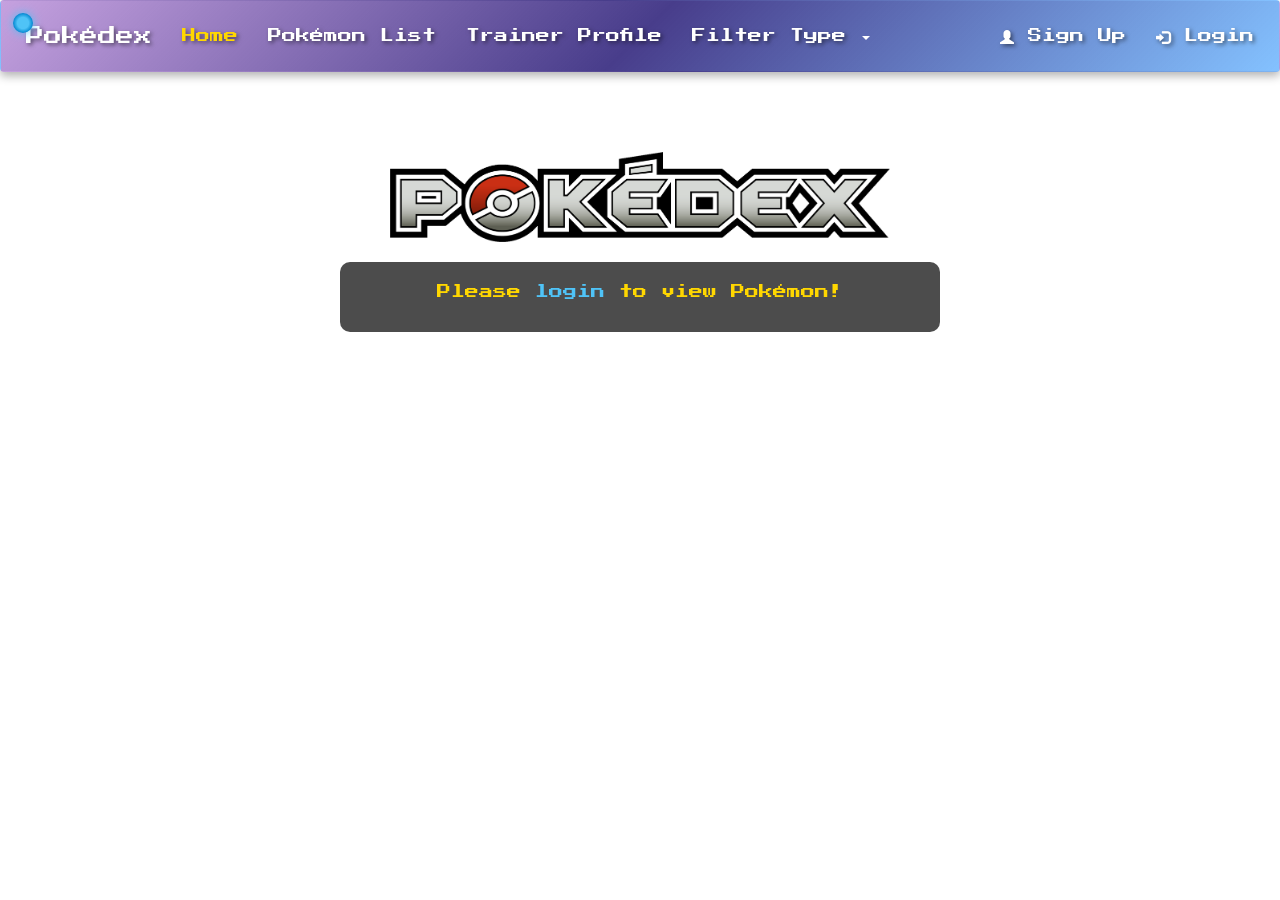
<file: Main/index.html>
<!DOCTYPE html>
<html lang="en">
<head>
    <meta charset="UTF-8">
    <meta name="viewport" content="width=device-width, initial-scale=1.0">
    <title>Pokédex</title>
    <link rel="stylesheet" href="some.css">
    <link rel="stylesheet" href="https://maxcdn.bootstrapcdn.com/bootstrap/3.4.1/css/bootstrap.min.css">
    <script src="https://ajax.googleapis.com/ajax/libs/jquery/3.7.1/jquery.min.js"></script>
    <script src="https://maxcdn.bootstrapcdn.com/bootstrap/3.4.1/js/bootstrap.min.js"></script>
</head>
<body>
    <nav class="navbar">
        <div class="container-fluid">
            <div class="navbar-header">
                <a class="navbar-brand" href="#">Pokédex</a>
            </div>
            <ul class="nav navbar-nav">
                <li class="active"><a href="#" data-require-login="false">Home</a></li>
                <li><a href="#" data-require-login="true">Pokémon List</a></li>
                <li><a href="#" data-require-login="true">Trainer Profile</a></li>
                <li class="dropdown">
                    <a href="#" class="dropdown-toggle" data-toggle="dropdown" data-require-login="true">Filter Type <b class="caret"></b></a>
                    <ul class="dropdown-menu">
                        <li><a href="#" onclick="filterType('all')">All</a></li>
                        <li><a href="#" onclick="filterType('grass')">Grass</a></li>
                        <li><a href="#" onclick="filterType('fire')">Fire</a></li>
                        <li><a href="#" onclick="filterType('water')">Water</a></li>
                        <li><a href="#" onclick="filterType('electric')">Electric</a></li>
                        <li><a href="#" onclick="filterType('psychic')">Psychic</a></li>
                        <li><a href="#" onclick="filterType('dragon')">Dragon</a></li>
                    </ul>
                </li>
            </ul>
            <ul class="nav navbar-nav navbar-right" id="auth-nav">
                <li><a href="#" id="signUpBtn"><span class="glyphicon glyphicon-user"></span> Sign Up</a></li>
                <li><a href="#" id="loginBtn"><span class="glyphicon glyphicon-log-in"></span> Login</a></li>
            </ul>
        </div>
    </nav>

    <style>
        @import url('https://fonts.googleapis.com/css2?family=Press+Start+2P&display=swap');
    </style>

    <div class="content">
        <img src="logo.png" alt="pokedex" class="pokedex-logo">
        <div id="list"></div>
        <div id="not-logged-in" class="not-logged-in">
            <p>Please <a href="#" id="loginPrompt">login</a> to view Pokémon!</p>
        </div>
        <div class="load-more">
            <button id="loadMoreBtn">Load More Pokémon</button>
        </div>
    </div>

    <div id="signUpModal" class="modal">
        <div class="modal-content">
            <span class="close">×</span>
            <h2>Sign Up</h2>
            <form id="signUpForm">
                <input type="text" id="signUpUsername" placeholder="Username" required>
                <input type="password" id="signUpPassword" placeholder="Password" required>
                <button type="submit">Sign Up</button>
            </form>
        </div>
    </div>

    <div id="loginModal" class="modal">
        <div class="modal-content">
            <span class="close">×</span>
            <h2>Login</h2>
            <form id="loginForm">
                <input type="text" id="loginUsername" placeholder="Username" required>
                <input type="password" id="loginPassword" placeholder="Password" required>
                <button type="submit">Login</button>
            </form>
        </div>
    </div>

    <video autoplay loop muted playsinline id="bg-video">
        <source src="FpLlm58JY2xnANt_Pokemon Room_6_170756.mp4" type="video/mp4">
    </video>

    <script src="home.js"></script>
</body>
</html>
</file>
<file: Main/some.css>
* {
    margin: 0;
    padding: 0;
    box-sizing: border-box;
}

body {
    background: transparent;
    color: #fff;
    overflow-x: hidden;
}

#bg-video {
    position: fixed;
    top: 0;
    left: 0;
    width: 100vw;
    height: 100vh;
    object-fit: cover;
    z-index: -1;
    filter: blur(5.5px);
}

.navbar {
    position: fixed;
    top: 0;
    left: 0;
    width: 100%;
    margin: 0;
    padding: 10px;
    background: linear-gradient(135deg, #6a0dad63, #483D8B, #1e8fff8c);
    border-bottom: 3px solid #d32f2f;
    box-shadow: 0 4px 10px rgba(0, 0, 0, 0.3);
    z-index: 1000;
}

.navbar::before {
    content: '';
    position: absolute;
    top: 12px;
    left: 12px;
    width: 20px;
    height: 20px;
    background: radial-gradient(circle, #4fc3f7 40%, #0288d1 70%);
    border-radius: 50%;
    box-shadow: 0 0 10px #4fc3f7;
}

.navbar-brand, .nav a {
    font-family: 'Press Start 2P', cursive;
    color: #fff !important;
    text-shadow: 2px 2px 4px rgba(0, 0, 0, 0.5);
}

.navbar .active a {
    color: #ffd700 !important;
}

.nav a:hover {
    color: #ffd700 !important;
}

.dropdown-menu {
    background: #483D8B;
    border: 2px solid #d32f2f;
    border-radius: 5px;
}

.dropdown-menu a {
    color: #fff !important;
    font-family: 'Press Start 2P', cursive;
    font-size: 0.9em;
    padding: 10px !important;
}

.dropdown-menu a:hover {
    background: #0288d1 !important;
    color: #ffd700 !important;
}

.content {
    margin-top: 80px;
    margin-bottom: 60px; 
}

.pokedex-logo {
    display: block;
    margin: 20px auto;
    max-width: 500px;
    height: auto;
}

.not-logged-in {
    text-align: center;
    padding: 20px;
    background: rgba(0, 0, 0, 0.7);
    border-radius: 10px;
    max-width: 600px;
    margin: 20px auto;
}

.not-logged-in p {
    font-family: 'Press Start 2P', cursive;
    font-size: 1em;
    color: #ffd700;
}

.not-logged-in a {
    color: #4fc3f7;
    text-decoration: none;
}

.not-logged-in a:hover {
    color: #0288d1;
}

#list {
    display: grid;
    grid-template-columns: repeat(auto-fit, minmax(200px, 1fr));
    gap: 20px;
    padding: 20px;
    max-width: 1200px;
    margin: 0 auto;
    position: relative;
    z-index: 1;
}

.item {
    background: linear-gradient(135deg, #5165ffd4, #548dffc8, #d2dfffbc);
    border: 3px solid #d32f2f;
    border-radius: 10px;
    box-shadow: 0 2px 5px rgba(0, 0, 0, 0.1);
    text-align: center;
    padding: 15px;
    transition: transform 0.3s, box-shadow 0.3s;
}

.item:hover {
    transform: translateY(-5px);
    box-shadow: 0 4px 10px rgba(0, 0, 0, 0.2);
}

.item a {
    text-decoration: none;
}

.pokemon-img {
    width: 120px;
    height: 120px;
    object-fit: contain;
    margin-bottom: 5px;
    transition: transform 0.3s;
}

.item:hover .pokemon-img {
    transform: scale(1.1);
}

.item h3 {
    font-family: 'Press Start 2P', cursive;
    font-size: 15px;
    color: #ffffff;
    margin: 0;
    text-transform: capitalize;
    text-shadow: 1px 1px 2px rgba(0, 0, 0, 0.5);
}

.load-more {
    position: fixed;
    bottom: 10px;
    left: 50%;
    transform: translateX(-50%);
    z-index: 1000;
}

#loadMoreBtn {
    padding: 12px 30px;
    background: #ff4500;
    color: #fff;
    border: 2px solid #d32f2f;
    border-radius: 8px;
    font-family: 'Press Start 2P', cursive;
    font-size: 0.9em;
    cursor: pointer;
    transition: background 0.3s, transform 0.2s;
}

#loadMoreBtn:hover {
    background: #d32f2f;
    transform: scale(1.05);
}

#loadMoreBtn:disabled {
    background: #666;
    cursor: not-allowed;
    border-color: #333;
}

.modal {
    display: none;
    position: fixed;
    top: 0;
    left: 0;
    width: 100%;
    height: 100%;
    background: rgba(0, 0, 0, 0.7);
    z-index: 2000;
    justify-content: center;
    align-items: center;
}

.modal-content {
    background: linear-gradient(135deg, #6a0dad63, #483D8B, #1e8fff8c);
    padding: 20px;
    border: 3px solid #d32f2f;
    border-radius: 10px;
    width: 90%;
    max-width: 400px;
    box-shadow: 0 5px 15px rgba(0, 0, 0, 0.5);
    position: relative;
    animation: zoomIn 0.3s ease-out;
}

@keyframes zoomIn {
    from {
        transform: scale(0);
        opacity: 0;
    }
    to {
        transform: scale(1);
        opacity: 1;
    }
}

.modal-content h2 {
    color: #ffd700;
    font-family: 'Press Start 2P', cursive;
    text-align: center;
    margin-bottom: 20px;
}

.modal-content input {
    width: 100%;
    padding: 10px;
    margin: 10px 0;
    border: 2px solid #0288d1;
    border-radius: 5px;
    font-size: 1em;
    background: #fff;
    color: #212121;
}

.modal-content button {
    width: 100%;
    padding: 10px;
    background: #4caf50;
    color: #fff;
    border: none;
    border-radius: 5px;
    font-family: 'Press Start 2P', cursive;
    font-size: 0.9em;
    cursor: pointer;
    transition: background 0.3s;
}

.modal-content button:hover {
    background: #388e3c;
}

.close {
    position: absolute;
    top: 10px;
    right: 15px;
    font-size: 1.5em;
    color: #ffd700;
    cursor: pointer;
}

@media (max-width: 768px) {
    .content {
        margin-top: 100px;
        margin-bottom: 80px;
    }
    #list {
        grid-template-columns: repeat(auto-fit, minmax(150px, 1fr));
        padding: 10px;
    }
    .item {
        padding: 10px;
    }
    .pokemon-img {
        width: 100px;
        height: 100px;
    }
    .item h3 {
        font-size: 13px;
    }
    .pokedex-logo {
        width: 300px;
    }
    .load-more {
        bottom: 15px;
    }
    #loadMoreBtn {
        padding: 10px 20px;
        font-size: 0.8em;
    }
    .not-logged-in p {
        font-size: 0.9em;
    }
}
.load-more {
    position: fixed;
    bottom: 20px;
    left: 50%;
    transform: translateX(-50%);
    z-index: 1000;
    width: 100%;
    text-align: center;
}

#loadMoreBtn {
    padding: 12px 30px;
    background: #ff4500;
    color: #fff;
    border: 2px solid #d32f2f;
    border-radius: 8px;
    font-family: 'Press Start 2P', cursive;
    font-size: 0.9em;
    cursor: pointer;
    transition: background 0.3s, transform 0.2s;
    max-width: 200px; 
}

#loadMoreBtn:hover {
    background: #d32f2f;
    transform: scale(1.05);
}

#loadMoreBtn:disabled {
    background: #666;
    cursor: not-allowed;
    border-color: #333;
}


.content {
    margin-top: 80px;
    margin-bottom: 80px; 
}


@media (max-width: 768px) {
    .content {
        margin-top: 100px;
        margin-bottom: 100px; 
    }
    #loadMoreBtn {
        padding: 10px 20px;
        font-size: 0.8em;
        max-width: 180px;
    }
}
</file>
